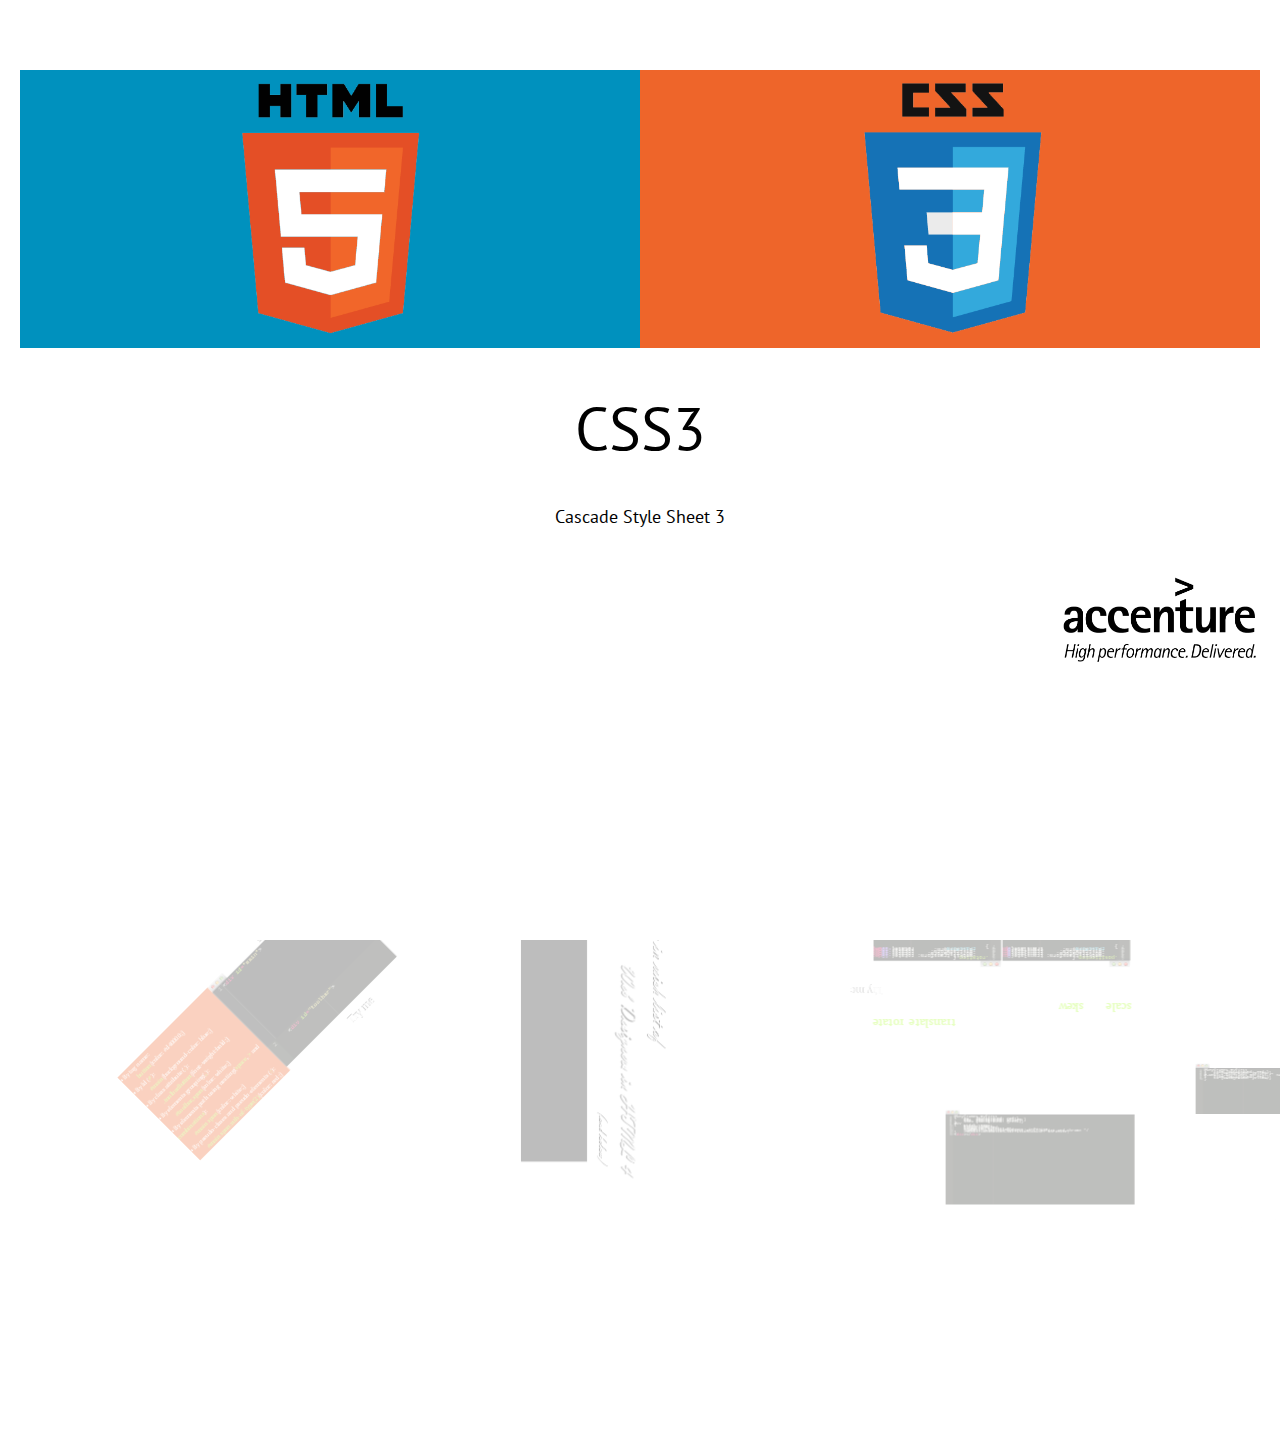
<file: index.html>
<!DOCTYPE html>
<html>
    <head>
        <title> :: CSS3 :: </title>
        <meta charset="UTF-8">
        
        <link href="http://fonts.googleapis.com/css?family=Open+Sans:regular,semibold,italic,italicsemibold|PT+Sans:400,700,400italic,700italic|PT+Serif:400,700,400italic,700italic" rel="stylesheet" />
        
        <link href="css/basics.css" rel="stylesheet" />
        
        <script src="js/jquery-2.0.3.min.js"></script>
        <script src="js/ace/ace.js" type="text/javascript" charset="utf-8"></script>
        
        <link href="css/presentation.css" rel="stylesheet" >
        <script src="js/presentation.js"></script>
        <script src="js/editors.js"></script>
       
    </head>
    <body class="impress-not-supported">
        <div class="fallback-message">
            <p>Your browser <b>doesn't support the features required</b> by impress.js, so you are presented with a simplified version of this presentation.</p>
            <p>For the best experience please use the latest <b>Chrome</b>, <b>Safari</b> or <b>Firefox</b> browser.</p>
        </div>
        
        <div id="impress">            
            
            <div id="overview" class="step" data-x="1000" data-y="-1500" data-scale="10" ></div>

            <div id="css_anatomy" class="step" data-x="-6000" data-y="1500" data-scale="5" >
                <section>
                    <header>Anatomy of a CSS rule</header>
                    <article >                        
                        <br />                        
                        <br />
                        <br />
                        <img src="images/anatomy-of-a-css-rule.png" />
                    </article>                    
                </section>
            </div>
            
            <div id="selectors" class="step" data-x="-3000" data-y="4000" data-scale="3" data-rotate="-45" >
                <section>
                    <header>Selectors</header>
                    
                    They are patterns used to select the element(s) you want to style.
                    
                    <br />
                    <br />
                    
                    <div class="left">
                        <ul>
                            <li>
                                &bull; By tag name:
                                <div class="rule">
                                    <span class="keyword">button</span>{color: #d40000;}
                                </div>                                
                            </li>
                            <li>
                                &bull; By Id (<span class="keyword">#</span>):
                                <div class="rule">
                                    <span class="keyword">#main</span>{background-color: blue;}
                                </div>
                            </li>
                            <li>
                                &bull; By class attribute (<span class="keyword">.</span>):
                                <div class="rule">
                                    <span class="keyword">.toolbarButton</span>{font-weight:bold;}
                                </div>
                            </li>
                            <li>
                                &bull; By elements grouping(<span class="keyword">,</span>):
                                <div class="rule">
                                    <span class="keyword">#toolbar,span</span>{color: white;}
                                </div>
                            </li>
                            <li>
                                &bull; By elements path using nesting(<span class="keyword">space</span>, <span class="keyword">></span> and <span class="keyword">combinations</span>):
                                <div class="rule">
                                    <span class="keyword">#main span</span>{color: white;}
                                </div>
                            </li>
                            <li>
                                &bull; By pseudo-clases and pseudo-elements (<span class="keyword">:</span>):
                                <div class="rule">
                                    <span class="keyword">#main span:nth-of-type(2)</span>{color: red;}
                                </div>
                            </li>
                        </ul>
                    </div>
                    <div class="right">
                        <div class="win_mac">
                            <div class="header">Selectors</div>
                        <div id="selectors_example"><div id="main">
    <div id="toolbar">
        <button class="toolbarButton">
            <img src="images/accenture_small.png" />
            <br />
            CSS3
        </button>
    </div>
    <span>First child</span>
    <span>Second child</span>
</div></div>                            
                        </div>
                    </div>
                    
                    <br />
                    <div class="clear"></div>
                    <div class="image">
                        <a href="http://jsfiddle.net/etlapa/HrYH8/3/" target="_blank">Try me</a>
                    </div>                    
                </section>                
            </div>
                                    
            <div id="more_selectors" class="step" data-x="-1500" data-y="2200" >                
                <section>
                    <header>More about selectors...</header>
                    <!-- Definicion de Mozilla Foundation
                    https://developer.mozilla.org/en-US/docs/Web/CSS/Pseudo-classes
                    -->
                    <p>
                        A <span class="keyword">pseudo-class</span> is a keyword added to selectors that specifies a special state of the element to be selected.
                    They are not based on the content of the document tree. eg: history of the navigator, status of content, position of the mouse, etc.
                    </p>
                    <p>
                        <span class="keyword">Pseudo-elements</span> match virtual elements that don’t exist explicitly in the document tree. Pseudo-elements can be dynamic.
                    </p>
                    <br />
                    <p>
                        Below are shown the selectors and all of them can be combined:
                    </p>
                    <br />
                    
                <table >
                        <colgroup>
                                <col WIDTH="86"><col WIDTH="86"><col WIDTH="86"><col WIDTH="86"><col WIDTH="86">
                        </colgroup>
                        <tr>
                                <td ALIGN="LEFT" HEIGHT="17" WIDTH="86"><font FACE="Times New Roman">
                                <a target="_blank" href="http://www.w3schools.com/cssref/sel_class.asp">.class</a></font></td>
                                <td ALIGN="LEFT" WIDTH="86"><font FACE="Times New Roman">
                                <a target="_blank" href="http://www.w3schools.com/cssref/sel_attribute_value.asp">
                                [attribute=value]</a></font></td>
                                <td ALIGN="LEFT" WIDTH="86"><font FACE="Times New Roman">
                                <a target="_blank" href="http://www.w3schools.com/cssref/sel_firstline.asp">:first-line</a></font></td>
                                <td ALIGN="LEFT" WIDTH="86"><font FACE="Times New Roman">
                                <a target="_blank" href="http://www.w3schools.com/cssref/sel_first-of-type.asp">
                                :first-of-type</a></font></td>
                                <td ALIGN="LEFT" WIDTH="86"><font FACE="Times New Roman">
                                <a target="_blank" href="http://www.w3schools.com/cssref/sel_root.asp">:root</a></font></td>
                        </tr>
                        <tr>
                                <td ALIGN="LEFT" HEIGHT="17"><font FACE="Times New Roman">
                                <a target="_blank" href="http://www.w3schools.com/cssref/sel_id.asp">#id</a></font></td>
                                <td ALIGN="LEFT"><font FACE="Times New Roman">
                                <a target="_blank" href="http://www.w3schools.com/cssref/sel_attribute_value_contains.asp">
                                [attribute~=value]</a></font></td>
                                <td ALIGN="LEFT"><font FACE="Times New Roman">
                                <a target="_blank" href="http://www.w3schools.com/cssref/sel_firstchild.asp">
                                :first-child</a></font></td>
                                <td ALIGN="LEFT"><font FACE="Times New Roman">
                                <a target="_blank" href="http://www.w3schools.com/cssref/sel_last-of-type.asp">
                                :last-of-type</a></font></td>
                                <td ALIGN="LEFT"><font FACE="Times New Roman">
                                <a target="_blank" href="http://www.w3schools.com/cssref/sel_empty.asp">:empty</a></font></td>
                        </tr>
                        <tr>
                                <td ALIGN="LEFT" HEIGHT="17"><font FACE="Times New Roman">
                                <a target="_blank" href="http://www.w3schools.com/cssref/sel_all.asp">*</a></font></td>
                                <td ALIGN="LEFT"><font FACE="Times New Roman">
                                <a target="_blank" href="http://www.w3schools.com/cssref/sel_attribute_value_lang.asp">
                                [attribute|=value]</a></font></td>
                                <td ALIGN="LEFT"><font FACE="Times New Roman">
                                <a target="_blank" href="http://www.w3schools.com/cssref/sel_before.asp">:before</a></font></td>
                                <td ALIGN="LEFT"><font FACE="Times New Roman">
                                <a target="_blank" href="http://www.w3schools.com/cssref/sel_only-of-type.asp">
                                :only-of-type</a></font></td>
                                <td ALIGN="LEFT"><font FACE="Times New Roman">
                                <a target="_blank" href="http://www.w3schools.com/cssref/sel_target.asp">:target</a></font></td>
                        </tr>
                        <tr>
                                <td ALIGN="LEFT" HEIGHT="17"><font FACE="Times New Roman">
                                <a target="_blank" href="http://www.w3schools.com/cssref/sel_element.asp">element</a></font></td>
                                <td ALIGN="LEFT"><font FACE="Times New Roman">
                                <a target="_blank" href="http://www.w3schools.com/cssref/sel_link.asp">:link</a></font></td>
                                <td ALIGN="LEFT"><font FACE="Times New Roman">
                                <a target="_blank" href="http://www.w3schools.com/cssref/sel_after.asp">:after</a></font></td>
                                <td ALIGN="LEFT"><font FACE="Times New Roman">
                                <a target="_blank" href="http://www.w3schools.com/cssref/sel_only-child.asp">:only-child</a></font></td>
                                <td ALIGN="LEFT"><font FACE="Times New Roman">
                                <a target="_blank" href="http://www.w3schools.com/cssref/sel_enabled.asp">:enabled</a></font></td>
                        </tr>
                        <tr>
                                <td ALIGN="LEFT" HEIGHT="17"><font FACE="Times New Roman">
                                <a target="_blank" href="http://www.w3schools.com/cssref/sel_element_comma.asp">
                                element,element</a></font></td>
                                <td ALIGN="LEFT"><font FACE="Times New Roman">
                                <a target="_blank" href="http://www.w3schools.com/cssref/sel_visited.asp">:visited</a></font></td>
                                <td ALIGN="LEFT"><font FACE="Times New Roman">
                                <a target="_blank" href="http://www.w3schools.com/cssref/sel_lang.asp">:lang(language)</a></font></td>
                                <td ALIGN="LEFT"><font FACE="Times New Roman">
                                <a target="_blank" href="http://www.w3schools.com/cssref/sel_nth-child.asp">
                                :nth-child(n)</a></font></td>
                                <td ALIGN="LEFT"><font FACE="Times New Roman">
                                <a target="_blank" href="http://www.w3schools.com/cssref/sel_disabled.asp">:disabled</a></font></td>
                        </tr>
                        <tr>
                                <td ALIGN="LEFT" HEIGHT="17"><font FACE="Times New Roman">
                                <a target="_blank" href="http://www.w3schools.com/cssref/sel_element_element.asp">
                                element&nbsp;element</a></font></td>
                                <td ALIGN="LEFT"><font FACE="Times New Roman">
                                <a target="_blank" href="http://www.w3schools.com/cssref/sel_active.asp">:active</a></font></td>
                                <td ALIGN="LEFT"><font FACE="Times New Roman">
                                <a target="_blank" href="http://www.w3schools.com/cssref/sel_gen_sibling.asp">
                                element1~element2</a></font></td>
                                <td ALIGN="LEFT"><font FACE="Times New Roman">
                                <a target="_blank" href="http://www.w3schools.com/cssref/sel_nth-last-child.asp">
                                :nth-last-child(n)</a></font></td>
                                <td ALIGN="LEFT"><font FACE="Times New Roman">
                                <a target="_blank" href="http://www.w3schools.com/cssref/sel_checked.asp">:checked</a></font></td>
                        </tr>
                        <tr>
                                <td ALIGN="LEFT" HEIGHT="17"><font FACE="Times New Roman">
                                <a target="_blank" href="http://www.w3schools.com/cssref/sel_element_gt.asp">
                                element&gt;element</a></font></td>
                                <td ALIGN="LEFT"><font FACE="Times New Roman">
                                <a target="_blank" href="http://www.w3schools.com/cssref/sel_hover.asp">:hover</a></font></td>
                                <td ALIGN="LEFT"><font FACE="Times New Roman">
                                <a target="_blank" href="http://www.w3schools.com/cssref/sel_attr_begin.asp">
                                [attribute^=value]</a></font></td>
                                <td ALIGN="LEFT"><font FACE="Times New Roman">
                                <a target="_blank" href="http://www.w3schools.com/cssref/sel_nth-of-type.asp">
                                :nth-of-type(n)</a></font></td>
                                <td ALIGN="LEFT"><font FACE="Times New Roman">
                                <a target="_blank" href="http://www.w3schools.com/cssref/sel_not.asp">:not(selector)</a></font></td>
                        </tr>
                        <tr>
                                <td ALIGN="LEFT" HEIGHT="17"><font FACE="Times New Roman">
                                <a target="_blank" href="http://www.w3schools.com/cssref/sel_element_pluss.asp">
                                element+element</a></font></td>
                                <td ALIGN="LEFT"><font FACE="Times New Roman">
                                <a target="_blank" href="http://www.w3schools.com/cssref/sel_focus.asp">:focus</a></font></td>
                                <td ALIGN="LEFT"><font FACE="Times New Roman">
                                <a target="_blank" href="http://www.w3schools.com/cssref/sel_attr_end.asp">
                                [attribute$=value]</a></font></td>
                                <td ALIGN="LEFT"><font FACE="Times New Roman">
                                <a target="_blank" href="http://www.w3schools.com/cssref/sel_nth-last-of-type.asp">
                                :nth-last-of-type(n)</a></font></td>
                                <td ALIGN="LEFT"><font FACE="Times New Roman">
                                <a target="_blank" href="http://www.w3schools.com/cssref/sel_selection.asp">::selection</a></font></td>
                        </tr>
                        <tr>
                                <td ALIGN="LEFT" HEIGHT="17"><font FACE="Times New Roman">
                                <a target="_blank" href="http://www.w3schools.com/cssref/sel_attribute.asp">[attribute]</a></font></td>
                                <td ALIGN="LEFT"><font FACE="Times New Roman">
                                <a target="_blank" href="http://www.w3schools.com/cssref/sel_firstletter.asp">
                                :first-letter</a></font></td>
                                <td ALIGN="LEFT"><font FACE="Times New Roman">
                                <a target="_blank" href="http://www.w3schools.com/cssref/sel_attr_contain.asp">
                                [attribute*=value]</a></font></td>
                                <td ALIGN="LEFT"><font FACE="Times New Roman">
                                <a target="_blank" href="http://www.w3schools.com/cssref/sel_last-child.asp">:last-child</a></font></td>
                                <td ALIGN="LEFT"><br></td>
                        </tr>
                </table>
                
                </section>
            </div>

            <div id="css_property" class="step" data-x="-2500" data-y="1800" >
                <section>
                    <header>
                        Property                        
                    </header>
                    <p>
                        The property is the style attribute you want to change.
                    </p>
                    <p>
                        Each property has a value.
                    </p>                    
                    <img src="images/css-rule.png" />
                </section>                                
            </div>
            
            <div id="ways_to_use" class="step" data-x="-2500" data-y="1000" >
                <section>
                    <header>
                        Ways to Insert CSS
                    </header>
                    <p>
                        There are three ways of inserting a style sheet:
                    </p>
                    <ul>
                        <li>
                            External style sheet
                            <div class="win_mac">
                                <div class="header">External style sheet</div><div id="ways_external" class="code_box"><link href="css/presentation.css" rel="stylesheet" ></div>
                                <div id="ways_external" class="code_box"><link href="css/presentation.css" rel="stylesheet" ></div>
                            </div>
                            
                        </li>
                        <li>
                            Internal style sheet
                            <div class="win_mac">
                            <div class="header">Internal style sheet</div>
                                <div id="ways_internal" class="code_box"><style>
    hr {color:sienna;}
    p {margin-left:20px;}
</style></div>
                            </div>
                            
                        </li>
                        <li>
                            Inline style
                            <div class="win_mac">
                            <div class="header">Inline style</div>
                                <div id="ways_inline" class="code_box"><p style="color:sienna;margin-left:20px;">
    This is a paragraph.
</p></div>
                            </div>
                            
                        </li>
                    </ul>
                </section>               
            </div>
            
            <div id="cascading_order" class="step" data-x="-3000" >
                <section>
                    <header>
                        Cascading order
                    </header>
                    <p>
                        What style will be used when there is more than one style specified for an HTML element?
                    </p>
                    <p>
                        The priorities are shown below:
                    </p>
                    <ul>
                        <li>
                            Browser default (default style by browser)
                        </li>
                        <li>
                            External style sheet (external .css file)
                        </li>
                        <li>
                            Internal style sheet (declarated on head)
                        </li>
                        <li>
                            Inline style (declarated on style attribute from an element)
                        </li>
                        <li>
                            <span class="keyword">!important</span> rule (I don't care about anything)

                            <div class="win_mac">
                                <div class="header">!important rule</div>
                                <div id="cascading_order_important">hr {
    color: black !important;
}</div>
                            </div>
                            
                        </li>
                    </ul>
                </section>
            </div>
            
            <div id="non_conflicted" class="step" data-x="-2500" data-y="-500" >
                <section>
                    <header>
                        I almost forgot it...
                    </header>                    
                </section>
                <p>
                    Non-conflicted properties will be combined:
                </p>
                
                <ul>
                    <li>
                        <div class="win_mac">
                        <div class="header">Non-conflicted properties</div>
                        <div id="non_conflicted_left" class="code_box">.intro{
    color: #ddddadd;
}
.intro{
    margin-bottom: 5px;
    width: 900px;
}</div>
                        </div>
                    </li>
                    <li>
                        <div class="win_mac">
                        <div class="header">It's the same than</div>
                        <div id="non_conflicted_right" class="code_box">.intro{
    color: #ddddadd;
    margin-bottom: 5px;
    width: 900px;
}</div>
                    </div>
                    </li>
                </ul>
                               
                <p><img src="images/arrow_right.png" /></p>
            </div>
            
            <div id="box_model" class="step" data-x="-3000" data-y="-1200" >
                <section>
                    <header>
                        The box-model property
                    </header>
                    <article>                        
                        <p class="main">
                            Each HTML element is a "box"
                        </p>                        
                        <div class="left">
                            <img src="images/arrow_right_up.png" />
                            <div class="clear"></div>
                            <div class="msg">
                                The <span class="keyword">margin</span> isn't part of the <span class="keyword">width</span>
                            </div>                                
                        </div>
                        <div class="right">
                            <img src="images/box_model.png" />
                        </div>                        
                        <div class="clear"></div>                        
                        <p>
                            which consists of <span class="keyword">margins</span>, <span class="keyword">borders</span>, <span class="keyword">padding</span> and the content of the element itself.
                        </p>                        
                    </article>
                </section>               
            </div>

            <div id="calculating_box" class="step" data-x="-2000" data-y="-1500" >
                <section>
                    <header>
                        Calculating  the width of the .box:
                    </header>
                    <article>
                        <div class="win_mac">
                            <div class="header">Applied style</div>
                            <div id="calculating_box_style" class="code_box">.box{
    width: 300px;
    padding: 10px;
    border: 2px solid black;
    margin: 20px;    
}</div>
                        </div>
                        
                        
                        <div class="left">
                            <img src="images/arrow_right_up.png" />
                            <div class="clear"></div>
                            <div class="msg">
                                Remember... the <span class="keyword">margin</span> isn't part of the <span class="keyword">width</span>
                            </div>                                
                        </div>
                        <div class="right">
                            <img src="images/box_model2.png" />
                        </div>
                        
                        <div class="clear"></div>
                        
                        <div class="win_mac move_up">
                            <div class="header">Width calculated</div>
                            <div id="box_calculated" class="code_box">width: 
        300 + (10*2) + (2*2) = 324px</div>
                        </div>
                        
                        
                        
                    </article>
                </section>
            </div>
            
            <div id="border_radius" class="step" data-x="-1500" data-y="-3500" data-scale="3" >
                <section>
                    <header>
                        The border-radius property
                    </header>
                    <article>
                        <p>
                            Applies rounded corners to borders. The values can be pixels or percentages.
                        </p>
                        <a href="http://jsfiddle.net/etlapa/NHse9/" target="_blank">Try me</a>
                        <ul>
                            <li>
                                Applying to all corners:
                                <div class="win_mac">
                                        <div class="header">Applying to all corners</div>
                                        <div id="border_radius_simple" class="code_box">.box{
    border-radius: 15px;
}</div>
                                </div>                                
                                
                            </li>
                            <li>
                                Applying by indivial corner
                                <div class="win_mac">
                                        <div class="header">Applying by indivial corner</div>
<div id="border_radius_individual" class="code_box">.box{
    border-top-left-radius: 15px;
    border-top-right-radius: 5px;
    border-bottom-right-radius: 5px;
    border-bottom-left-radius: 15px;
}</div>
                                </div>
                                
                            </li>
                        </ul>
                    </article>
                </section>
            </div>
            
            <div id="short_hands" class="step" data-x="-7500" data-y="-4000" data-z="-5000" data-scale="4" >
                <section>
                    <header>
                        The use of shorthands
                    </header>
                    <article>
                        <p>
                            They allow to specify <span class="keyword">values</span> of several <span class="keyword">properties</span> with a single <span class="keyword">property</span>.
                        </p>
                        <p>
                            In other words, shorthands are definitions of common properties acting on the same theme.
                        </p>
                        <p>For instance:</p>
                        <ul>
                            <li>
                                <div class="win_mac">
                                    <div class="header">Each corner width</div>
                                    <div id="short_hands_1" class="code_box">.box{ border-width: 1em 2em 3em 4em; }</div>
                                </div>
                            </li>
                            <li>
                                <div class="win_mac">
                                    <div class="header">All in-one</div>
                                    <div id="short_hands_2" class="code_box">.box{ border-width: 1em; }</div>
                                </div>
                            </li>
                            <li>
                                <div class="win_mac">
                                    <div class="header">background properties</div>
                                    <div id="short_hands_3" class="code_box">.box{
    background-color: #000;
    background-image: url(images/bg.gif);
    background-repeat: no-repeat;
    background-position: top right;
}</div>
                                </div>                                
                            </li>
                            <li>
                                <div class="win_mac">
                                    <div class="header">background shorthand</div>
                                    <div id="short_hands_4" class="code_box">.box{
    background: #000 url(images/bg.gif) no-repeat top right;
}</div>
                                </div>
                                
                            </li>
                        </ul>
                    </article>
                </section>
                
                <!--<img src="images/css-shorthand-box-clockwise.png" />-->
            </div>
            
            <div id="border_example" class="step" data-x="2000" data-y="-3000" data-scale="2" data-rotate="50" >
                <section>
                    <article>
                        <header>
                            For example:
                        </header>
                        <p>
                            border-width syntax:
                        </p>
                        <div class="win_mac">
                                <div class="header">border-with syntax</div>
<div class="code_box" id="border_example_syntax">
    border-width: [top] [right] [bottom] [left];</div>
                        </div>
                        
                        
                        <table>
                            <tr>
                                <td class="image">
                                    <img src="images/border4.png" />
                                </td>
                                <td class="code">
                                    <div class="win_mac">
                                        <div class="header">top, right, bottom and left values</div>
                                        <div id="border_example_4" class="code_box">.box{
    border-width: 1em 2em 3em 4em;
}</div>
                                    </div>                                    
                                </td>
                            </tr>
                            <tr>
                                <td>
                                    <img src="images/border3.png" />
                                </td>
                                <td class="code">
                                    <div class="win_mac">
                                        <div class="header">top, horizontal and bottom</div>
                                        <div id="border_example_3" class="code_box">.box{
    border-width: 1em 2em 3em;
}</div>	
                                    </div>
                                </td>
                            </tr>
                            <tr>
                                <td>
                                    <img src="images/border2.png" />
                                </td>
                                <td class="code">
                                    <div class="win_mac">
                                        <div class="header">vertical and the horizontal edges</div>
                                        <div id="border_example_2" class="code_box">.box{
        border-width: 1em 2em;
    }</div>	
                                    </div>
                                </td>
                            </tr>
                            <tr>
                                <td>
                                    <img src="images/border1.png" />
                                </td>
                                <td class="code">
                                    <div class="win_mac">
                                        <div class="header">all edges</div>
                                        <div id="border_example_1" class="code_box">.box{
    border-width: 1em;
}</div>
                                    </div>                                    
                                </td>
                            </tr>
                        </table>                        
                    </article>
                </section>
            </div>
            
            <div id="border-radius_example" class="step" data-x="-1000" data-y="-1800" >
                <section>
                    <article>
                        <header>
                            Another example:
                        </header>
                        <p>
                            border-radius syntax:
                        </p>
                            <div class="win_mac">
                                <div class="header">border-radius syntax</div>
                                <div class="code_box" id="bre_syntax">
    border-radius: [top left] [top right] [bottom right] [bottom left];</div>	
                            </div>
                        
                        <table>
                            <tr>
                                <td class="image">
                                    <img src="images/corner4.png" />
                                </td>
                                <td class="code">
                                    <div class="win_mac">
                                        <div class="header">top left, top right, bottom right and bottom left corners</div>
                                        <div id="bre_4" class="code_box">.box{
        border-radius: 1em 2em 3em 4em;
    }</div>	
                                    </div>
                                </td>
                            </tr>
                            <tr>
                                <td>
                                    <img src="images/corner3.png" />
                                </td>
                                <td class="code">
                                    <div class="win_mac">
                                        <div class="header">top left, top right and bottom left and finally the bottom right corner</div>
                                        <div id="bre_3" class="code_box">.box{
        border-radius: 1em 2em 3em;
    }</div>	
                                    </div>
                                </td>
                            </tr>
                            <tr>
                                <td>
                                    <img src="images/corner2.png" />
                                </td>
                                <td class="code">
                                    <div class="win_mac">
                                        <div class="header">top left and bottom right & top right and bottom left corners</div>
                                        <div id="bre_2" class="code_box">.box{
    border-radius: 1em 2em;
}</div>
                                    </div>
                                </td>
                            </tr>
                            <tr>
                                <td>
                                    <img src="images/corner1.png" />
                                </td>
                                <td class="code">
                                    <div class="win_mac">
                                        <div class="header">all corners</div>
                                        <div id="bre_1" class="code_box">.box{
        border-radius: 1em;
    }</div>	
                                    </div>
                                </td>
                            </tr>
                        </table>
                    </article>
                </section>
            </div>
            
            <div id="last_example" class="step" data-x="400" data-y="-2500" data-rotate="-50" >
                <section>
                    <header>
                        Last example... about shorthands
                    </header>
                    <article>
                        <ul>
                            <li>
                                The following declarations:
                                <div class="win_mac">
                                <div class="header"></div>
    <div id="last_example_1" class="code_box">.box{
    font-style: italic;
    font-weight: bold;
    font-size: .8em;
    line-height: 1.2;
    font-family: Arial, sans-serif;
}</div></div>
                            </li>
                            <li>
                                can be shortened to the following:
                                <div class="win_mac">
                                    <div class="header"></div>
                                    <div id="last_example_2" class="code_box">.box{
    font: italic bold .8em/1.2 Arial, sans-serif;
}</div>
                                </div>                                
                            </li>
                        </ul>

                        <p>
                            When values are omitted from a shorthand form, each "missing" property is assigned to its initial value (Do you remember cascade?)
                        </p>                        
                        <br />
                        <p>
                            More about shorthands:
                            <a target="_blank" href="https://developer.mozilla.org/en-US/docs/Web/CSS/background" title=""><code>background</code></a>,  
                            <a target="_blank" href="https://developer.mozilla.org/en-US/docs/Web/CSS/font" title=""><code>font</code></a>,  
                            <a target="_blank" href="https://developer.mozilla.org/en-US/docs/Web/CSS/margin" title=""><code>margin</code></a>,  
                            <a target="_blank" href="https://developer.mozilla.org/en-US/docs/Web/CSS/border" title=""><code>border</code></a>,  
                            <a target="_blank" href="https://developer.mozilla.org/en-US/docs/Web/CSS/border-top" title=""><code>border-top</code></a>,  
                            <a target="_blank" href="https://developer.mozilla.org/en-US/docs/Web/CSS/border-right" title=""><code>border-right</code></a>,  
                            <a target="_blank" href="https://developer.mozilla.org/en-US/docs/Web/CSS/border-bottom" title=""><code>border-bottom</code></a>,  
                            <a target="_blank" href="https://developer.mozilla.org/en-US/docs/Web/CSS/border-left" title=""><code>border-left</code></a>,  
                            <a target="_blank" href="https://developer.mozilla.org/en-US/docs/Web/CSS/border-width" title=""><code>border-width</code></a>,  
                            <a target="_blank" href="https://developer.mozilla.org/en-US/docs/Web/CSS/border-color" title=""><code>border-color</code></a>,  
                            <a target="_blank" href="https://developer.mozilla.org/en-US/docs/Web/CSS/border-style" title=""><code>border-style</code></a>,  
                            <a target="_blank" href="https://developer.mozilla.org/en-US/docs/Web/CSS/transition" title=""><code>transition</code></a>,  
                            <a target="_blank" href="https://developer.mozilla.org/en-US/docs/Web/CSS/transform" title=""><code>transform</code></a>,  
                            <a target="_blank" href="https://developer.mozilla.org/en-US/docs/Web/CSS/padding" title=""><code>padding</code></a>,  
                            <a target="_blank" href="https://developer.mozilla.org/en-US/docs/Web/CSS/list-style" title=""><code>list-style</code></a>,  
                            <a target="_blank" href="https://developer.mozilla.org/en-US/docs/Web/CSS/border-radius" title=""><code>border-radius</code></a>.
                            <!--
                            Information taken from:
                            https://developer.mozilla.org/en-US/docs/Web/CSS/Shorthand_properties   -->
                        </p>
                    </article>
                </section>
            </div>
            
            <div id="box_shadow" class="step" data-x="1000" data-y="-1800" >
                <section>
                    <header>
                        The box-shadow property
                    </header>
                    <article>                        
                        <p>
                            Specifies a shadow on an element.
                        </p>
                        <p>
                            Syntax:
                        </p>
<div class="win_mac">
    <div class="header"></div>
    <div id="box_shadow_syntax" class="code_box">    box-shadow: [h-shadow] [v-shadow] [blur] [spread] [color] [inset]</div>	
</div>                        
                        <br />
                        <p>
                            Example:
                        </p>
                        <div class="win_mac">
                            <div class="header"></div>
                            <div id="box_shadow_sample" class="code_box">.box{
    box-shadow: 1px 2px 2px #000;
}</div>	
</div>                                               
                        <p>Output:</p>
                        <div class="container_box"><div class="box"><span>I am inside a box with shadow...</span></div></div>
                        <a href="http://jsfiddle.net/etlapa/yenT7/" target="_blank">Try me</a>
                    </article>
                </section>
            </div>

            <div id="text_shadow" class="step" data-y="-5500" data-x="4200" data-scale="4" >
                <section>
                    <header>
                        The text-shadow property
                    </header>
                    <article>
                        <p>
                            It's like a box-shadow but it applies to text.
                        </p>
                        <p>
                            Syntax:
                        </p>
<div class="win_mac">
    <div class="header"></div>
    <div id="text_shadow_syntax">    text-shadow: [h-shadow] [v-shadow] [blur] [color]</div>
</div>                                                
                        <br />
                        <p>
                            Example:
                        </p>
<div class="win_mac">
	<div class="header"></div>
<div id="text_shadow_sample" class="code_box">.box{
    text-shadow: 1px 2px 2px #000;
}</div>	
</div>                                                
                        <p>Output:</p>
                        <div class="container_box">
                            <span>I have a shadow!</span>
                            <div>and I don't</div>
                        </div>
                        <a href="http://jsfiddle.net/etlapa/W6Ubg/" target="_blank">Try me</a>
                    </article>
                </section>                
            </div>

            <div id="background_property" class="step" data-x="0" data-y="0" data-scale="3" >
                <section>
                    <header>
                        The background property
                    </header>
                    <article>
                        <p>
                            Now we can apply multiple backgrounds to an element.
                        </p>
                        <p>
                            They are stacked in the order in which you specify them.
                        </p>
                        <p>
                            Example:
                        </p>
<div class="win_mac">
	<div class="header"></div>
                        <div id="background_property_sample" class="code_box">body{
    background-image:   url(../images/html5.png),
                        url(../images/css3.png),
                        url(../images/backgrounds/azul.jpg);
    background-position: center left, center right, center;
    background-repeat: no-repeat, no-repeat, no-repeat;
    background-size: 100px, 100px, 100%;
}</div>                        
</div>
                        <p>Output:</p>
                        <p class="pst_pst">(pst, pst)</p>
                        <p>(Have you noticed the HTML5, CSS3 logos and the blue background in this presentation?)</p>
                        <div class="left">
                            <img src="images/arrow_left.png" />
                        </div>
                        <div class="right">
                            <img src="images/arrow_right.png" />
                        </div>
                    </article>
                </section>
                
            </div>
            
            <div id="font_face" class="step" data-x="850" data-y="4200" data-rotate="90" data-scale="3" >
                <section>
                    <header>
                        The @font-face rule
                    </header>
                    <article>
                        
                        <p>
                            Goodbye boring fonts... now we have the ability to provide custom fonts on our websites
                        </p>
                        
                        <div class="normal">
                            We were in wish list of 
                        </div>
                        <div class="bold">
                            Web Designers in HTML 4
                        </div>
                        <div class="below">(and below)</div>
                        <div class="clear"></div>
<div class="win_mac">
    <div class="header"></div>
                        <div id="font_face_code" class="code_box">@font-face{
    font-family: vladimir;
    src: url("../fonts/vladimir.eot"),
         url("../fonts/vladimir.ttf"),
         url("../fonts/vladimir.woff");
}
body{
    font-family: vladimir, cursive;
}</div>	
</div>
                    </article>
                </section>
            </div>
            
            <div id="transforms" class="step" data-x="4500" data-y="3500" data-rotate="180" data-scale="3" >
                <section>
                    <header>
                        Transforms
                    </header>
                    <article>
                        <p>
                            Using the transform property, we can 
                            <span class="positioning">translate</span>,
                            <span class="rotating">rotate</span>, 
                            <span class="scaling">scale</span> and 
                            <span class="skewing">skew</span>
                        </p>
                        <div class="left">
                            Examples:
                        </div>
                        <div class="right">
                            <a href="http://jsfiddle.net/etlapa/8hV68/" target="_blank">Try me</a>
                        </div>
                        <div class="clear"></div>
                        <ul>
                            <li>
                                Translate:
<div class="win_mac">
	<div class="header"></div>
                                <div id="transforms_positioning" class="code_box">.positioning {
    -webkit-transform: translate(0px,-10px);
    -moz-transform:    translate(0px,-10px);
    -ms-transform:     translate(0px,-10px);
    -o-transform:      translate(0px,-10px);
    transform:         translate(0px,-10px);
}</div>                                	
</div>                                
                            </li>
                            <li>
                                Rotate:
<div class="win_mac">
	<div class="header"></div>
                                <div id="transforms_rotating" class="code_box">.rotating {
    -webkit-transform: rotate(-10deg);
    -moz-transform:    rotate(-10deg);
    -ms-transform:     rotate(-10deg);
    -o-transform:      rotate(-10deg);
    transform:         rotate(-10deg);
}</div>                                	
</div>
                            </li>
                            <li>
                                Scale:
<div class="win_mac">
	<div class="header"></div>
                                <div id="transforms_scaling" class="code_box">.scaling {
    -webkit-transform: scale(0.7);
    -moz-transform:    scale(0.7);
    -ms-transform:     scale(0.7);
    -o-transform:      scale(0.7);
    transform:         scale(0.7);
}</div>                                	
</div>
                            </li>
                            <li>
                                Skew:
<div class="win_mac">
	<div class="header"></div>
                                <div id="transforms_skewing" class="code_box">.skewing{
    -webkit-transform: skew(20deg,10deg);
    -moz-transform:    skew(20deg,10deg);
    -ms-transform:     skew(20deg,10deg);
    -o-transform:      skew(20deg,10deg);
    transform:         skew(20deg,10deg);
}</div>                                	
</div>
                            </li>
                        </ul>
                        <div class="clear"></div>
                        <div class="wrong">
                            Trying the code and it does work?... Continue to next slide if something were wrong...
                        </div>
                    </article>
                </section>
            </div>
            
            <div id="transitions" class="step" data-x="2825" data-y="2325" data-z="-3000" data-rotate="300" data-scale="1">
                <section>
                    <header>
                        Transitions
                    </header>
                    <article>
                        <p>
                            They allows transitions between two states of a specific element.
                        </p>
                        <p>
                            Syntax:
                        </p>
<div class="win_mac">
	<div class="header"></div>
<div id="transitions_syntax" class="code_box">    transition: [property] [duration] [timing-function] [delay]</div>	
</div>                                                
                        <p>
                            And that mean:
                        </p>
<div class="win_mac">
	<div class="header"></div>
                        <div id="transitions_meaning" class="code_box">transition: [CSS property]
            [seconds]
            [linear|ease|ease-in|ease-out|ease-in-out|cubic-bezier(n,n,n,n)]
            [seconds]</div>
</div>
                        
                        <p>
                            Example:
                        </p>
<div class="win_mac">
	<div class="header"></div>
                        <div id="transitions_example" class="code_box">.box{
    background-color: black;
    transition: background-color 0.2s ease-in-out;
}
.element:hover{
    background-color: blue;
}</div>	
</div>                        
                        <p>
                            About <a target="_blank" href="http://cubic-bezier.com/#.17,.67,.83,.67">timing-function</a> (linear|ease|ease-in|ease-out|ease-in-out|cubic-bezier(n,n,n,n))...
                            what are all those things?
                        </p>
                    </article>
                </section>                                
            </div>            
            
            <div id="rgba_color" class="step" data-x="4000" data-y="-450" data-rotate="270" data-scale="4" >
                <section>
                    <header>
                        RGBA Colors
                    </header>
                    <article>
                        <p>
                            Now we are free of javascripts to support transparencies. RGB supports them through RGBA.
                        </p>
                        <p>
                            The "A" in this property name stands for alpha channel. In the same way that the opacity property works.
                        </p>
                        <p>
                            Syntax:
                        </p>
<div class="win_mac">
	<div class="header"></div>
<div id="rgba_color_syntax" class="code_box">    rgba(red,green,blue,alpha)</div>	
</div>
                        
                        <p>
                            Where:
                        </p>
<div class="win_mac">
	<div class="header"></div>
	<div id="rgba_color_where" class="code_box">    rgba([0-255],[0-255],[0-255],[0-1]);</div>
</div>                        
                    </article>
                </section>
            </div>
            
            <div id="rgba_example" class="step" data-x="9000" data-y="-2300" data-scale="6" >
                <section>
                    <header>
                        Examples:
                    </header>
                    <article>
                        <p>
                            Red color with alpha channel equals to 30%
                        </p>
<div class="win_mac">
	<div class="header"></div>
                        <div id="rgba_example_red" class="code_box">.red{
    background-color: rgba(255,0,0,.3);
}</div>	
</div>

                        <p>
                            Green color with alpha channel equals to 30%
                        </p>
<div class="win_mac">
	<div class="header"></div>
                        <div id="rgba_example_green" class="code_box">.green{    
    background-color: rgba(0,255,0,.3);
}</div>	
</div>

                        <p>
                            Blue color with alpha channel equals to 30%
                        </p>
<div class="win_mac">
	<div class="header"></div>
                        <div id="rgba_example_blue" class="code_box">.blue{
    background-color: rgba(0,0,255,.3);
}</div>	
</div>                        

                        <br />
                        <p>
                            In alpha channel:
                        <p>
                        <ul>
                            <li>
                                0 - It means 0% and represents transparency
                            </li>
                            <li>
                                1 - It means 100% and represents opacity
                            </li>
                            <li>
                                We can introduce decimal values: .3 = 30%
                            </li>
                        </ul>
                    </article>
                </section>
            </div>
            
            <div id="hsla_color" class="step" data-x="9800" data-y="2000" data-rotate="20" data-scale="4" >
                <section>
                    <header>
                        Color HSLA
                    </header>
                    <article>
                        <p>
                            In the same way than RGBA, HLS has added the Alpha channel to their syntax. Then,
                            HSLA stands for Hue, Saturation, Lightness and Alpha.
                        </p>
                        <p>
                            Syntax:
                        </p>
<div class="win_mac">
	<div class="header"></div>
	<div id="hsla_color_syntax" class="code_box">  hsla(hue,saturation,lightness,alpha);</div>
</div>                        
                        
                        <p>
                            Where:
                        </p>
<div class="win_mac">
	<div class="header"></div>
    <div id="hsla_color_where" class="code_box">   hsla([0-360],[0-100%],[0-100%],[0-1]);</div>	
</div>                        
                        
                        <p>
                            Example:
                        </p>                        
<div class="win_mac">
	<div class="header"></div>
	                        <div id="hsla_color_example" class="code_box">.box{
    background-color:hsla(120,75%,75%,.5);
}</div>
</div>                        
                        <br />
                        <p>
                            In hue (color):
                        <p>
                        <ul>
                            <li>
                                0 or 360 is equal to red
                            </li>
                            <li>
                                120 is equal to green
                            </li>
                            <li>
                                240 is equal to blue
                            </li>
                        </ul>
                    </article>
                </section>
            </div>
            
            <div id="keyframes" class="step" data-x="7500" data-y="4500" data-scale="2">
                <section>
                    <header>
                        @keyframes rules
                    </header>
                    <article>
                        <p>
                            Finally animations!... but even they follow rules
                        </p>

                        <p>
                            Animations consist of two components:
                        </p>
                        <ul>
                            <li>
                                A style describing the CSS animation (transformations and transitions)
                            </li>
                            <li>
                                A set of keyframes that indicates the start and end states of the animations.
                            </li>
                        </ul>
<div class="win_mac">
	<div class="header"></div>
                        <div id="keyframes_simple" class="code_box">@keyframes myfirst
{
    from {background: red;}
    to {background: yellow;}
}
@-webkit-keyframes myfirst /* Safari and Chrome */
{
    from {background: red;}
    to {background: yellow;}
}</div>                        	
</div>                        
                    </article>
                </section>                                
            </div>
            <div id="animation_example" class="step" data-x="5000" data-y="5500" data-scale="2" >
                <section>
                    <header>
                        Animation example:
                    </header>
                    <article>
<div class="win_mac">
	<div class="header"></div>
                        <div id="animation_example_code" class="code_box">@keyframes myfirst
{
    0%   {background: red;}
    25%  {background: yellow;}
    50%  {background: blue;}
    100% {background: green;}
}
div
{
    width:100px;
    height:100px;
    background:red;
    animation:myfirst 5s;
    animation-iteration-count: infinite;    
    -webkit-animation:myfirst 5s;/* Safari and Chrome */
    -webkit-animation-iteration-count: infinite;
}

<div></div></div>	
</div>

                        <div id="animation_example_content"></div>
                    </article>
                </section>
            </div>
            <div id="animation" class="step" data-x="7200" data-y="6300" data-z="-100" data-rotate-x="-40" data-rotate-y="10" data-scale="2">
                <section>
                    <div id="div_accenture" class="accenture">
                        <img src="images/accenture.png" />
                    </div>
                    <div id="div_be" class="be">
                        <img src="images/be.png" />
                    </div>
                    <div id="div_greater" class="greater">
                        <img src="images/greater_than.png" />
                    </div>
                    <div id="div_imagined" class="imagined">
                        <img src="images/you_imagined.png" />
                    </div>
                    <div class="high_performance">
                        <img src="images/high_performance.png" />
                    </div>
                </section>
            </div>         
        </div>
        
        <div class="hint" >
            <br />
            <div style="background-color: #0091be; float: left; width:50%">
                <img src="images/html5.png" width="200" />
            </div>
            <div style="background-color: #ee652a; float: left; width:50%">
                <img src="images/css3.png" width="200" />
            </div>
            <div style="float:left; width: 100%; color:#000;">
                <br />
                <div style="font-size: larger;" >CSS3</div>
                <br />
                <div style="font-size: large;" >Cascade Style Sheet 3</div>
            </div>
            <div style="float:right; height: 200px; ">
                <br />
                <img src="images/accenture_logo.png" width="200" />
            </div>            
        </div>
        
    </body>
</html>
</file>
<file: css/basics.css>
html, body, div, span, applet, object, iframe,
h1, h2, h3, h4, h5, h6, p, blockquote, pre,
a, abbr, acronym, address, big, cite, code,
del, dfn, em, img, ins, kbd, q, s, samp,
small, strike, strong, sub, sup, tt, var,
b, u, i, center,
dl, dt, dd, ol, ul, li,
fieldset, form, label, legend,
table, caption, tbody, tfoot, thead, tr, th, td,
article, aside, canvas, details, embed,
figure, figcaption, footer, header, hgroup,
menu, nav, output, ruby, section, summary,
time, mark, audio, video {
    margin: 0;
    padding: 0;
    border: 0;
    font-size: 100%;
    font: inherit;
    vertical-align: baseline;
}

article, aside, details, figcaption, figure,
footer, header, hgroup, menu, nav, section {
    display: block;
}
body {
    line-height: 1;
}
ol, ul {
    list-style: none;
}
blockquote, q {
    quotes: none;
}
blockquote:before, blockquote:after,
q:before, q:after {
    content: '';
    content: none;
}

table {
    border-collapse: collapse;
    border-spacing: 0;
}

body {
    font-family: 'PT Sans', sans-serif;
    color: white;
    min-height: 740px;
    background-image: url(../images/html5.png), url(../images/css3.png), url(../images/backgrounds/azul.jpg);
    background-position: center left, center right, center;
    background-repeat: no-repeat, no-repeat, no-repeat;
    background-size: 100px, 100px, 100%;
}

b, strong { font-weight: bold }
i, em { font-style: italic }

a {
    color: inherit;
    text-decoration: none;
    padding: 0 0.1em;
    background: rgba(255,255,255,0.5);
    text-shadow: -1px -1px 2px rgba(100,100,100,0.9);
    border-radius: 0.2em;

    -webkit-transition: 0.5s;
    -moz-transition:    0.5s;
    -ms-transition:     0.5s;
    -o-transition:      0.5s;
    transition:         0.5s;
}

a:hover,
a:focus {
    background: rgba(255,255,255,1);
    text-shadow: -1px -1px 2px rgba(100,100,100,0.5);
}

.fallback-message {
    font-family: sans-serif;
    line-height: 1.3;

    width: 780px;
    padding: 10px 10px 0;
    margin: 20px auto;

    border: 1px solid #E4C652;
    border-radius: 10px;
    background: #EEDC94;
}

.fallback-message p {
    margin-bottom: 10px;
}

.impress-supported .fallback-message {
    display: none;
}

.step {
    position: relative;
    width: 1024px;
    padding: 40px;
    margin: 20px auto;

    -webkit-box-sizing: border-box;
    -moz-box-sizing:    border-box;
    -ms-box-sizing:     border-box;
    -o-box-sizing:      border-box;
    box-sizing:         border-box;

    font-family: 'PT Serif', georgia, serif;
    font-size: 35px;
    line-height: 1.5;
}

header{
    font-size: 48px;
    text-align: center;
}

.impress-enabled .step {
    margin: 0;
    opacity: 0.3;

    -webkit-transition: opacity 1s;
    -moz-transition:    opacity 1s;
    -ms-transition:     opacity 1s;
    -o-transition:      opacity 1s;
    transition:         opacity 1s;
}

.impress-enabled .step.active {
    opacity: 1;
}

.slide {
    display: block;

    width: 1024px;
    height: 700px;
    padding: 40px 60px;

    background-color: white;
    border: 1px solid rgba(0, 0, 0, .3);
    border-radius: 10px;
    box-shadow: 0 2px 6px rgba(0, 0, 0, .1);

    color: rgb(102, 102, 102);
    text-shadow: 0 2px 2px rgba(0, 0, 0, .1);

    font-family: 'Open Sans', Arial, sans-serif;
    font-size: 30px;
    line-height: 36px;
    letter-spacing: -1px;
}

.slide q {
    display: block;
    font-size: 50px;
    line-height: 72px;

    margin-top: 100px;
}

.slide q strong {
    white-space: nowrap;
}

#title {
    padding: 0;
}

#title .try {
    font-size: 64px;
    position: absolute;
    top: -0.5em;
    left: 1.5em;

    -webkit-transform: translateZ(20px);
    -moz-transform:    translateZ(20px);
    -ms-transform:     translateZ(20px);
    -o-transform:      translateZ(20px);
    transform:         translateZ(20px);
}

#title h1 {
    font-size: 190px;

    -webkit-transform: translateZ(50px);
    -moz-transform:    translateZ(50px);
    -ms-transform:     translateZ(50px);
    -o-transform:      translateZ(50px);
    transform:         translateZ(50px);
}

#title .footnote {
    font-size: 32px;
}

#big {
    width: 600px;
    text-align: center;
    font-size: 60px;
    line-height: 1;
}

#big b {
    display: block;
    font-size: 250px;
    line-height: 250px;
}

#big .thoughts {
    font-size: 90px;
    line-height: 150px;
}

.impress-on-overview .step {
    background-color: rgba(255, 255, 255, 0.5);
    cursor: pointer;
}

.hint {
    display: none;
    
    height: 100%;

    position: fixed;
    left: 0;
    right: 0;

    background: rgba(255,255,255,1);
    color: #EEE;
    text-align: center;

    font-size: 50px;
    padding: 20px;

    z-index: 100;

    opacity: 0;

    -webkit-transform: translateY(400px);
    -moz-transform:    translateY(400px);
    -ms-transform:     translateY(400px);
    -o-transform:      translateY(400px);
    transform:         translateY(400px);

    -webkit-transition: opacity 1s, -webkit-transform 0.5s 1s;
    -moz-transition:    opacity 1s,    -moz-transform 0.5s 1s;
    -ms-transition:     opacity 1s,     -ms-transform 0.5s 1s;
    -o-transition:      opacity 1s,      -o-transform 0.5s 1s;
    transition:         opacity 1s,         transform 0.5s 1s;
    
}

.impress-enabled .hint { display: block }

.impress-on-overview .hint {
    opacity: 1;

    -webkit-transform: translateY(0px);
    -moz-transform:    translateY(0px);
    -ms-transform:     translateY(0px);
    -o-transform:      translateY(0px);
    transform:         translateY(0px);

    -webkit-transition: opacity 1s 1.5s, -webkit-transform 0.5s 1s;
    -moz-transition:    opacity 1s 1.5s,    -moz-transform 0.5s 1s;
    -ms-transition:     opacity 1s 1.5s,     -ms-transform 0.5s 1s;
    -o-transition:      opacity 1s 1.5s,      -o-transform 0.5s 1s;
    transition:         opacity 1s 1.5s,         transform 0.5s 1s;
}

.impress-enabled          { pointer-events: none }
.impress-enabled #impress { pointer-events: auto }



.ace_cursor-layer {
    z-index: 4;
    cursor: text;
}
.ace_layer {
    z-index: 1;
    position: absolute;
    overflow: hidden;
    white-space: nowrap;
    height: 100%;
    width: 100%;
}
</file>
<file: css/presentation.css>
/*  Estilos comunes para los editores   */
.code_box{
    position: relative;
    top: 0;
    right: 0;
    bottom: 0;
    left: 0;
    width: 100%;    
}
.clear{
    clear: both;
}

.win_mac .header{
    height: 23px;
    background-image:url("../images/backgrounds/left.png"),url("../images/backgrounds/background.png");
    background-position: top left, center;
    background-repeat: no-repeat, repeat;
    border-top-left-radius: 5px;
    border-top-right-radius: 5px;
    text-align: center;
    font-family: "Trebuchet MS", Arial, Helvetica, sans-serif;
    font-size: 15px;
    color: #333333;
}

#overview {
    display: none;
}

#selectors .left{
    width: 45%;
    float: left;
    background-color: #ee652a;
    font-size: 20px;
}
#selectors .right{
    width: 55%;
    float: left;
}
#selectors_example { 
    position: relative;
    top: 0;
    right: 0;
    bottom: 0;
    left: 0;
    width: 100%;
    height: 350px;
}
#selectors .rule{
    position: relative;
    left: 50px;
}
#selectors .keyword{
    color: greenyellow;
    font-size: 20px;
}
#selectors .image{
    position: relative;
    float: right;
    right: 150px;
}

#more_selectors{
    font-size: 20px;
}
#more_selectors section{
    
}
#more_selectors .keyword{
    color: greenyellow;
}
#more_selectors td{
    padding: 8px;
    width: 20%;
}

#css_property{
    text-align: center;
}
#css_property p{
    padding: 25px;
    text-align: left;
}

#ways_to_use p{
    padding: 20px;
}
#ways_to_use li{
    list-style-type: decimal;
    padding: 10px;
}
#ways_to_use .code_box{
    height: 80px;
}
#ways_to_use #ways_external{
    height: 40px;
}
#ways_to_use #ways_internal{
    height: 140px;
}

#cascading_order{
    font-size: 30px;
}
#cascading_order p{
    padding: 20px;
}
#cascading_order li{
    list-style-type: square;
}
#cascading_order #cascading_order_important{
    position: relative;
    top: 0;
    right: 0;
    bottom: 0;
    left: 0;
    height: 80px;
}
#cascading_order .keyword{
    color: #ff9900;
    font-size: 30px;
}
#cascading_order .win_mac{
    top: 30px;
    position: relative;
}

#non_conflicted p{
    padding: 50px;
    text-align: center;
}
#non_conflicted .code_box{
    height: 200px;
}
#non_conflicted li{
    width: 40%;
    float: left;
    left: 50px;
    margin-left: 50px;
}
#non_conflicted img{
    position: relative;
    top: -60px;
    z-index: 50;
}

#box_model article{
    position: relative;
    font-size: 25px;
    text-align: center;
}
#box_model p{
    padding: 10px;
    margin: 30px;
}
#box_model .keyword{
    color: greenyellow;
    font-size: 25px;
}
#box_model .code_box{
    height: 50px;
    margin: 10px;
}
#box_model #box_model_3{
    height: 150px;
}
#box_model #box_model_4{
    height: 100px;
}
#box_model .left{
    position: relative;
    float: left;
    width: 50%;
    font-style: italic;
    font-size: 20px;
    top: 100px;
}
#box_model .left img{    
    position: relative;
    float: right;
    left: 50px;
    z-index: 1;
}
#box_model .main{
    font-size: 30px;
    text-align: center;
}

#border_radius p{
    padding: 40px;
}
#border_radius li{
    font-size: 28px;
    padding: 10px;
}
#border_radius .code_box{
    height: 100px;
}
#border_radius #border_radius_individual{
    height: 200px;
}
#border_radius a{
    position: relative;
    float: right;
    top: -40px;
    font-size: 25px;
}

#border_example{
    font-size: 22px;
}
#border_example .code_box{
    height: 70px;
}
#border_example table{
    margin-top: 50px;
    width: 100%;
}
#border_example td{
    vertical-align: top;
}
#border_example .image{
    width: 70px;
}
#border_example .code{
    padding-left: 15px;
}
#border_example .win_mac{
    margin-bottom: 30px;
}

#short_hands{
    font-size: 20px;
}
#short_hands p{
    padding: 10px;
}
#short_hands .keyword{
    color: greenyellow;
    font-size: 25px;
}
#short_hands .code_box{
    height: 50px;
    margin-bottom: 30px;
}
#short_hands #short_hands_3{
    height: 150px;
}
#short_hands #short_hands_4{
    height: 100px;
}

#last_example{
    font-size: 25px;
}
#last_example li{
    margin: 30px;
}
#last_example .code_box{
    height: 70px;
}
#last_example #last_example_1{
    height: 160px;
}

#border-radius_example .code_box{
    height: 70px;
}
#border-radius_example td{
    vertical-align: top;
}
#border-radius_example{
    font-size: 20px;
}
#border-radius_example table{
    margin-top: 50px;
    width: 100%;
}
#border-radius_example .win_mac{
    margin-left: 10px;
}
#border-radius_example .image{
    width: 70px;
}

#calculating_box .keyword{
    color: greenyellow;
}
#calculating_box #calculating_box_style{
    height: 140px;    
}
#calculating_box #box_calculated{
    height: 50px;
}
#calculating_box img{
    margin-top: 50px;
    margin-bottom: 50px;    
}
#calculating_box .left{
    position: relative;
    float: left;
    width: 50%;
    font-style: italic;
    font-size: 20px;
    top: 100px;
}
#calculating_box .left img{    
    position: relative;
    float: right;
    left: 30px;
    z-index: 1;
}
#calculating_box .msg{
    text-align: center;
    border: 1px;
    border-style: solid;
    border-color: #fff;
    border-radius: 5px;
    top: -50px;
    position: relative;
}
#calculating_box .right{
    position: relative;
    float: right;
    width: 50%;
}
#calculating_box .move_up{
    top: -30px;
    position: relative;
}

#box_shadow #box_shadow_syntax{
    height: 40px;
}
#box_shadow #box_shadow_sample{
    height: 80px;
}
#box_shadow .container_box{
    margin: 10px;
}
#box_shadow .box{
    box-shadow: 1px 2px 2px #000;
    height: 100px;
    width: 100%;    
}
#box_shadow .box span{
    position: relative;
    left: 25%;
    top: 20px;
}
#box_shadow a{
    float: right;
}

#text_shadow #text_shadow_syntax{
    height: 40px;
}
#text_shadow #text_shadow_sample{
    height: 80px;
}
#text_shadow .container_box{
    margin: 10px;
}
#text_shadow .container_box span{
    text-shadow: 1px 2px 2px #000;
    position: relative;
    left: 25%;
    margin: 5px;
}
#text_shadow .container_box div{
    position: relative;
    left: 50%;
}
#text_shadow a{
    float: right;   
}

#background_property p{
    position: relative;
    z-index: 1;
}
#background_property .pst_pst{
    text-align: center;
    font-size: 25px;
}
#background_property .left{
    position: relative;
    float: left;
    top: -80px;
    right: 120px;
}
#background_property .right{
    position: relative;
    float: right;
    top: -140px;    
    left: 120px;
}
#background_property .code_box{
    height: 180px;
}

@font-face{
    font-family: vladimir;
    src: url("../fonts/vladimir.eot"),
         url("../fonts/vladimir.ttf"),
         url("../fonts/vladimir.woff");
}
#font_face .normal{
    font-family: vladimir, cursive;
    font-size: 2em;
    text-shadow: 1px 2px 2px #000;
}
#font_face .bold{
    position: relative;
    left: 30%;
    font-family: vladimir, cursive;
    font-weight: bold;
    font-size: 2em;
    text-shadow: 1px 2px 2px #000;
}
#font_face .below{
    font-size: 1.2em;
    float: right;
    font-family: vladimir, cursive;
    text-shadow: 1px 2px 2px #000;    
}
#font_face .code_box{
    height: 220px;
}

#transforms p span {
    display: inline-block;
    -webkit-transition: 3.5s;
    -moz-transition:    3.5s;
    -ms-transition:     3.5s;
    -o-transition:      3.5s;
    transition:         3.5s;
    font-weight: bold;
    color: greenyellow;
}
#transforms.present .positioning {    
    -webkit-transform: translate(0px,-10px);
    -moz-transform:    translate(0px,-10px);
    -ms-transform:     translate(0px,-10px);
    -o-transform:      translate(0px,-10px);
    transform:         translate(0px,-10px);
}
#transforms.present .rotating {
    -webkit-transform: rotate(-10deg);
    -moz-transform:    rotate(-10deg);
    -ms-transform:     rotate(-10deg);
    -o-transform:      rotate(-10deg);
    transform:         rotate(-10deg);

    -webkit-transition-delay: 0.25s;
    -moz-transition-delay:    0.25s;
    -ms-transition-delay:     0.25s;
    -o-transition-delay:      0.25s;
    transition-delay:         0.25s;
}
#transforms.present .scaling {
    -webkit-transform: scale(0.7);
    -moz-transform:    scale(0.7);
    -ms-transform:     scale(0.7);
    -o-transform:      scale(0.7);
    transform:         scale(0.7);

    -webkit-transition-delay: 0.5s;
    -moz-transition-delay:    0.5s;
    -ms-transition-delay:     0.5s;
    -o-transition-delay:      0.5s;
    transition-delay:         0.5s;
}
#transforms.present .skewing{
    -webkit-transform: skew(20deg,10deg);
    -moz-transform:    skew(20deg,10deg);
    -ms-transform:     skew(20deg,10deg);
    -o-transform:      skew(20deg,10deg);
    transform:         skew(20deg,10deg);

    -webkit-transition-delay: 0.5s;
    -moz-transition-delay:    0.5s;
    -ms-transition-delay:     0.5s;
    -o-transition-delay:      0.5s;
    transition-delay:         0.5s;    
}
#transforms .left{
    float: left;
}
#transforms .right{
    float: right;
}
#transforms li{
    float: left;
    width: 45%;
    margin-left: 5px;
}
#transforms.active li{
/*
    opacity: 1;
    display: block;
*/
}
#transforms .code_box{
    height: 150px;    
}
#transforms .wrong{
    display: none;
    position: relative;
    margin-top: 30px;    
    font-size: 25px;
    color: aqua;    
}

#transitions p{
    font-size: 30px;
}
#transitions .code_box{
    height: 50px;
}
#transitions #transitions_meaning{
    height: 100px;
}
#transitions #transitions_example{
    height: 180px;
}

#rgba_color{
    font-size: 25px;    
}
#rgba_color p{
    margin: 20px;
}
#rgba_color .code_box{
    height: 50px;
}

#rgba_example{
    font-size: 25px;
}
#rgba_example .code_box{
    height: 70px;
}
#rgba_example li{
    list-style-type: square;
}
#rgba_example a{
    float: right;
    position: relative;
    top:-80px;
    left: -100px;
}

#hsla_color{
    font-size: 25px;
}
#hsla_color .code_box{
    height: 40px;
}
#hsla_color #hsla_color_example{
    height: 70px;
}
#hsla_color li{
    list-style-type: square;
}

#keyframes .code_box{
    height: 230px;
}
#keyframes li{
    list-style-type: decimal;
}

@-webkit-keyframes myfirst
{
    0%   {background: red;}
    25%  {background: yellow;}
    50%  {background: blue;}
    100% {background: green;}
}
#animation_example.present #animation_example_content
{
    position: relative;
    top: 50px;
    left: 50%;
    margin-left:-50px;
    width:100px;
    height:100px;
    background:red;
    animation:myfirst 5s;
    animation-iteration-count:infinite;
    -webkit-animation:myfirst 5s; /* Safari and Chrome */
    -webkit-animation-iteration-count: infinite; /* Safari and Chrome */
}
#animation_example .code_box{
    height: 450px;
}

#animation div {
    position: fixed;
    /*nos posicionamos en el centro del navegador*/
    top:50%;
    left:50%;
}
#animation #div_be{
    /*indicamos que el margen izquierdo, es la mitad de la anchura*/
    margin-left:-280px;
    /*indicamos que el margen superior, es la mitad de la altura*/
    margin-top:-78px;
}
#animation #div_greater{
    /*indicamos que el margen izquierdo, es la mitad de la anchura*/
    margin-left:-85px;
    /*indicamos que el margen superior, es la mitad de la altura*/
    margin-top:-78px;
}
#animation #div_imagined{
    /*indicamos que el margen izquierdo, es la mitad de la anchura*/
    margin-left:120px;
    /*indicamos que el margen superior, es la mitad de la altura*/
    margin-top:-75px;
}
#animation .high_performance{
    margin-left: -375px;
    margin-top:100px;
    opacity: 0;
}

#animation #div_accenture{
    -webkit-transform: scale(10);
    -moz-transform: scale(10);
    -ms-transform: scale(10);
    -o-transform: scale(10);
    transform: scale(10);
    opacity: 0;
    /*indicamos que el margen izquierdo, es la mitad de la anchura de la imagen*/
    margin-left: -400px;
    /*indicamos que el margen superior, es la mitad de la altura de la imagen*/
    margin-top:-70px;    
}
@-webkit-keyframes accenture_animation /* Safari and Chrome */
{
    from{
        /*  This is empty because the initial state are declarated on
            #div_accenture rule below and this animation starts after this time
        */
    }
    to{
        -webkit-transform: scale(1);
        -moz-transform: scale(1);
        -ms-transform: scale(1);
        -o-transform: scale(1);
        transform: scale(1);
        opacity: 1;
    }
}
#animation.present .accenture{
    animation: accenture_animation 5s;
    /*
    * Safari and Chrome
    * forwards was used to preserv the last state of the animation
    */
    -webkit-animation: accenture_animation 5s forwards 1s;
    -moz-animation: accenture_animation 5s 1s;
    -ms-animation: accenture_animation 5s forwards 1s; 
    -o-animation: accenture_animation 5s forwards 1s; 
    animation: accenture_animation 5s 1s; 
}
@-webkit-keyframes greater_than_animation
{
    from{}
    to{
        -webkit-transform: scale(0.5) translate(220px,-250px);
    }
}
#animation.present .greater{
    -webkit-animation: greater_than_animation 5.5s forwards 2s;
}
@-webkit-keyframes be_animation
{
    from{}
    to{
        opacity: 0;
    }
}
#animation.present .be{
    -webkit-animation: be_animation 4s forwards 1s;
}
@-webkit-keyframes imagined_animation
{
    from{}
    to{
        opacity: 0;
    }
}
#animation.present .imagined{
    -webkit-animation: imagined_animation 4s forwards 1s;
}
@-webkit-keyframes high_performance_animation
{
    from{}
    to{
        opacity: 1;
    }
}
#animation.present .high_performance{
    -webkit-animation: high_performance_animation 4s forwards 5.5s;
    -moz-animation: high_performance_animation 4s 5.5s;
    -ms-animation: high_performance_animation 4s forwards 5.5s;
    -o-animation: high_performance_animation 4s forwards 5.5s;
    animation: high_performance_animation 4s 5.5s;
}
</file>
